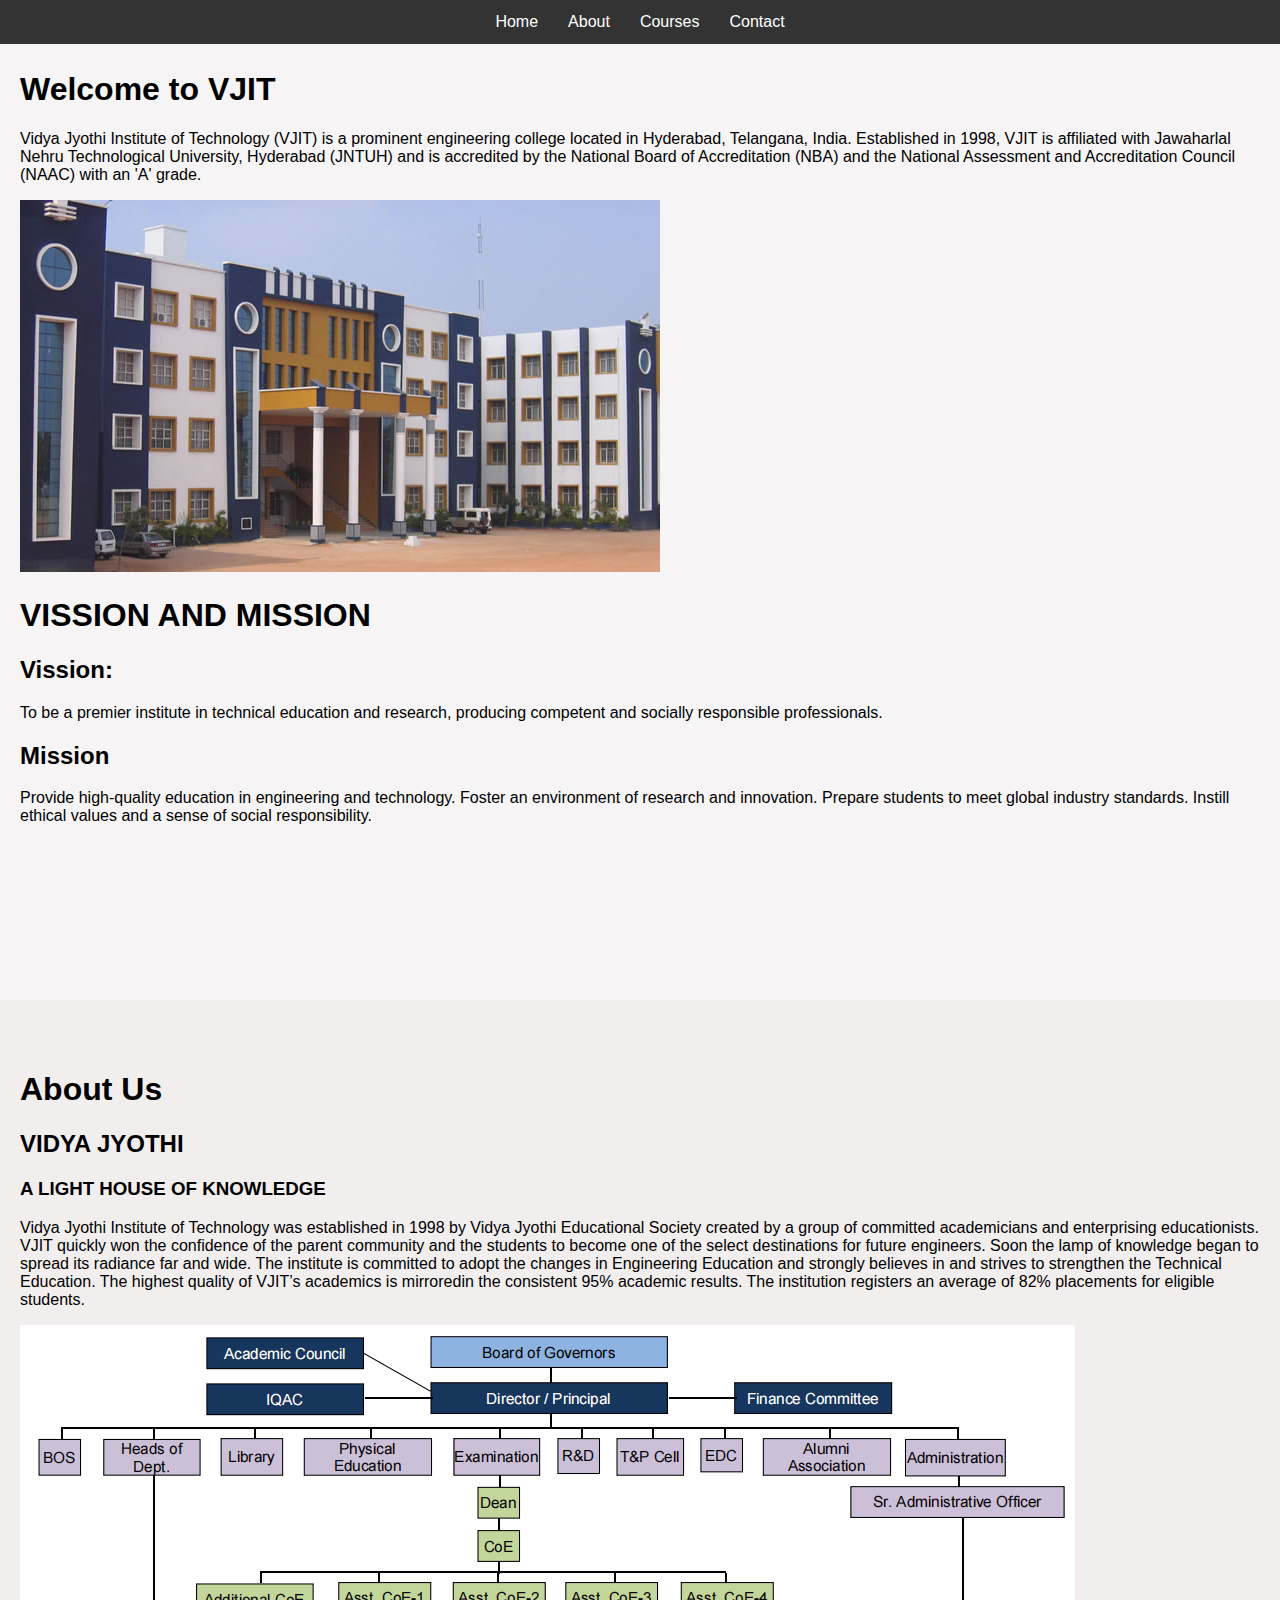
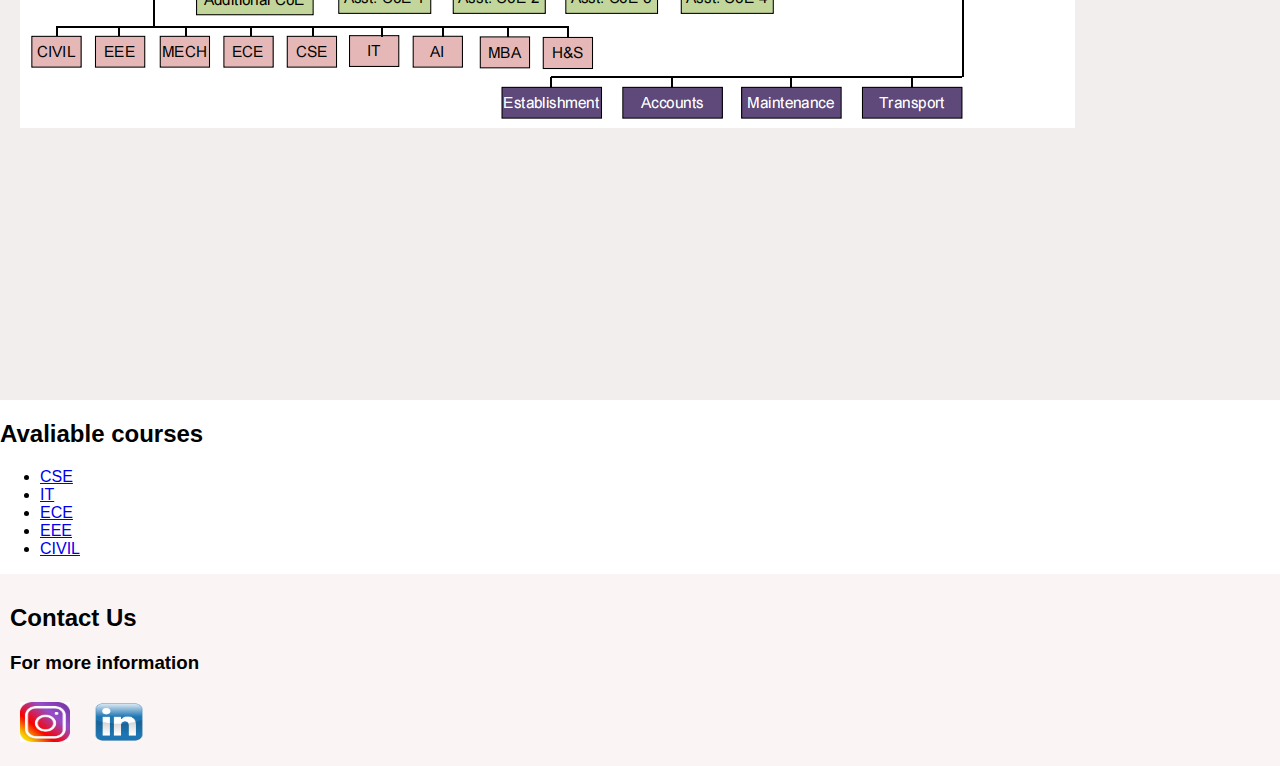
<file: index.html>
<!DOCTYPE html>
<html lang="en">
<head>
    <meta charset="UTF-8">
    <meta name="viewport" content="width=device-width, initial-scale=1.0">
    <title>Responsive Landing Page</title>
    <link rel="stylesheet" href="style.css">
</head>
<body>

<nav id="navbar">
    <ul>
        <li><a href="#home">Home</a></li>
        <li><a href="#about">About</a></li>
        <li><a href="#courses">Courses</a></li>
        <li><a href="#contact">Contact</a></li>
    </ul>
</nav>

<section  class="jav"  id="home">
    <h1>Welcome to VJIT</h1>
    <p>Vidya Jyothi Institute of Technology (VJIT) is a prominent engineering college located in Hyderabad, Telangana, India. Established in 1998, VJIT 
        is affiliated with Jawaharlal Nehru Technological University, Hyderabad (JNTUH) and is accredited by the National Board of Accreditation (NBA) and 
        the National Assessment and Accreditation Council (NAAC) with an 'A' grade.</p>
    <img src="vjit pic.jpeg" alt="vjit pic">
    <h1>VISSION AND MISSION</h1>
    <h2>Vission:</h2>
    <p>
 To be a premier institute in technical education and research, producing competent and socially responsible professionals.</p>
 <h2>Mission</h2>
<p>
Provide high-quality education in engineering and technology.
Foster an environment of research and innovation.
Prepare students to meet global industry standards.
Instill ethical values and a sense of social responsibility.
    </p>

</section>

<section class="jav" id="about">
    <h1><b>About Us</b></h1>
    <h2><b>VIDYA JYOTHI</b> </h2>
    <h3><b>A LIGHT HOUSE OF KNOWLEDGE</b></h3>
    <p>
        Vidya Jyothi Institute of Technology was established in 1998 by Vidya Jyothi Educational Society created by a group of committed 
        academicians and enterprising educationists. VJIT quickly won the confidence of the parent community and the students to become one 
        of the select destinations for future engineers. Soon the lamp of knowledge began to spread its radiance far and wide.
         The institute is committed to adopt the changes in Engineering Education and strongly believes in and strives to strengthen the Technical Education.
          The highest quality of VJIT’s academics is mirroredin the consistent 95% academic results.
          The institution registers an average of 82% placements for eligible students.</p>
          <img src="VJIT-Organogram.png" alt="organization of vjit">
</section>

<divide class="jav"  id="courses">
    <h2> Avaliable courses</h2>
    <ul>
        <li class="cour_id"><a href="cse.html">CSE</a></li>
        <li class="cour_id"><a href="it.html">IT</a></li>
        <li class="cour_id"><a href="ece.html">ECE</a></li>
        <li class="cour_id"><a href="eee.html">EEE</a></li>
        <li class="cour_id"><a href="civil.html">CIVIL</a></li>
    </ul>
</divide>

<div class="jav" id="contact">
    <h2>Contact Us</h2>
    <h3>For more information</h3>
    <a href="https://www.instagram.com/vjitcollege/?hl=en">   <img src="insta.jpg" class="you-img"></a>
    <a href="https://www.linkedin.com/school/vidya-jyothi-institute-of-technology/"><img src="linkedIn_PNG8.png" class="you-img"></a>
    
</div>

<script src="script.js"></script>
</body>
</html>
</file>
<file: style.css>
body {
    font-family: Arial, bold;
    margin: 0;
    padding: 0;
    box-sizing: border-box;
}
.courses
{
    display: flex;
    flex-direction: row;
    height: 50vh;
    
    
}
.course-element
{
    border: #333;
    padding: auto;
}


nav {
    position: fixed;
    width: 100%;
    background-color: #333;
    top: 0;
    left: 0;
    z-index: 1000;
    transition: background-color 0.3s;
}

nav ul {
    list-style: none;
    padding: 0;
    margin: 0;
    display: flex;
    justify-content: center;
}

nav ul li {
    margin: 0 15px;
}

nav ul li a {
    color: white;
    text-decoration:none;
    padding: 13px 0;
    display: block;
    transition: color 0.3s;
}

nav ul li a:hover {
    color: #ff6347; /* Change to any hover color */
}

section {
    padding: 50px 20px;
    min-height: 100vh;
}
div{
    padding: 10px 10px;
}
.courses{
    padding: 20px 20px;
}
#home {
    background:#f6f4f4;
}

#about {
    background: #f3eeee;
    
}

#courses{
    background: #e9e6e6;
    
}

#contact {
    background: #faf4f4;

}

@media (max-width: 0px) {
    nav ul {
        flex-direction: column;
        align-items: center;
    }

    nav ul li {
        margin: 10px 0;
    }
}
.you-img
{
    width: 50px;
    height: 40px;
    padding: 10px;
}
.navbar--scrolled {
    background-color: #222; /* Change to any color when scrolled */
}
</file>
